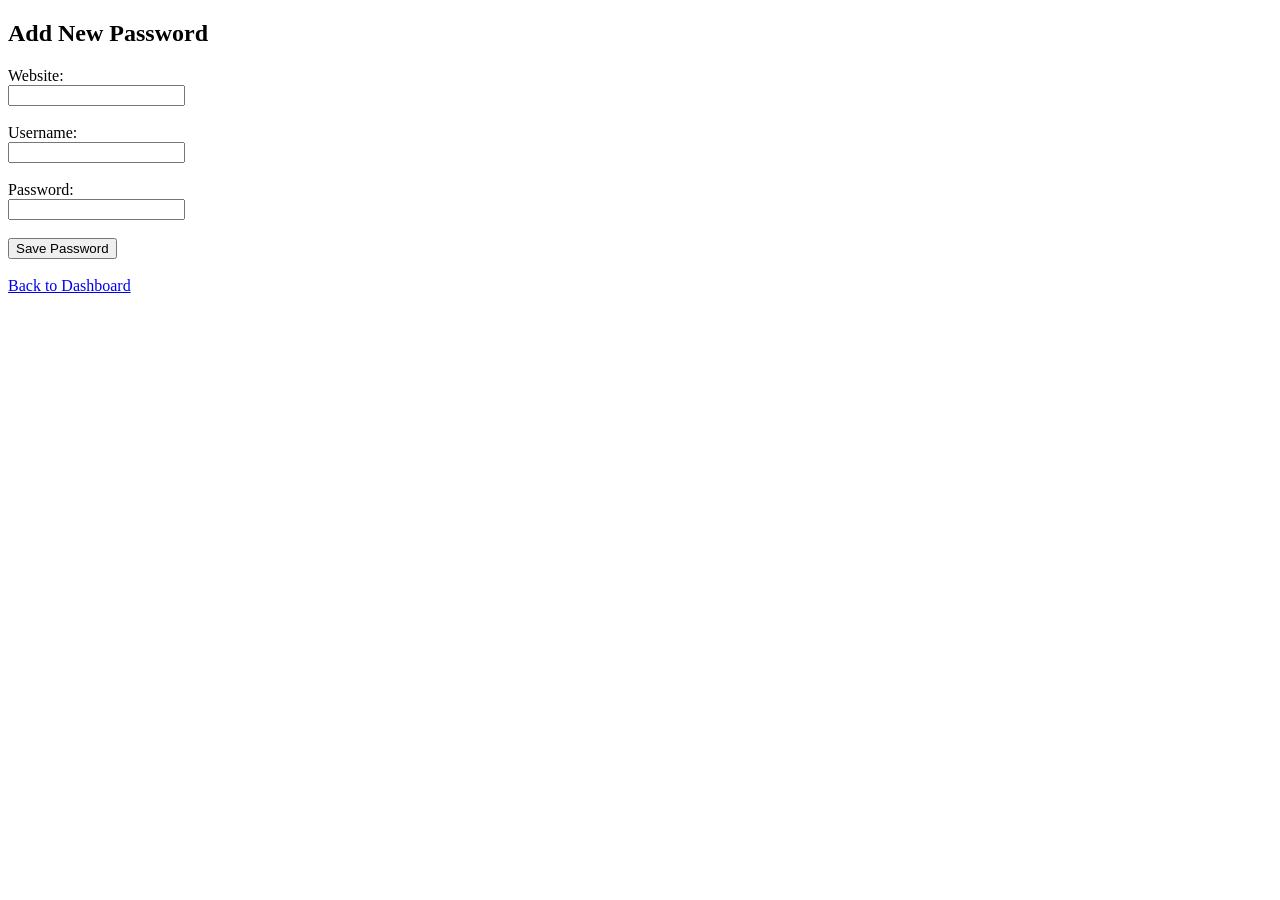
<file: templates/add_password.html>
<!DOCTYPE html>
<html>
<head>
    <title>Add Password</title>
</head>
<body>

<h2>Add New Password</h2>

<form action="/add_password" method="POST">

    <label>Website:</label><br>
    <input type="text" name="website" required><br><br>

    <label>Username:</label><br>
    <input type="text" name="username" required><br><br>

    <label>Password:</label><br>
    <input type="password" name="password" required><br><br>

    <button type="submit">Save Password</button>

</form>

<br>

<a href="dashboard.html">Back to Dashboard</a>

</body>
</html>
</file>
